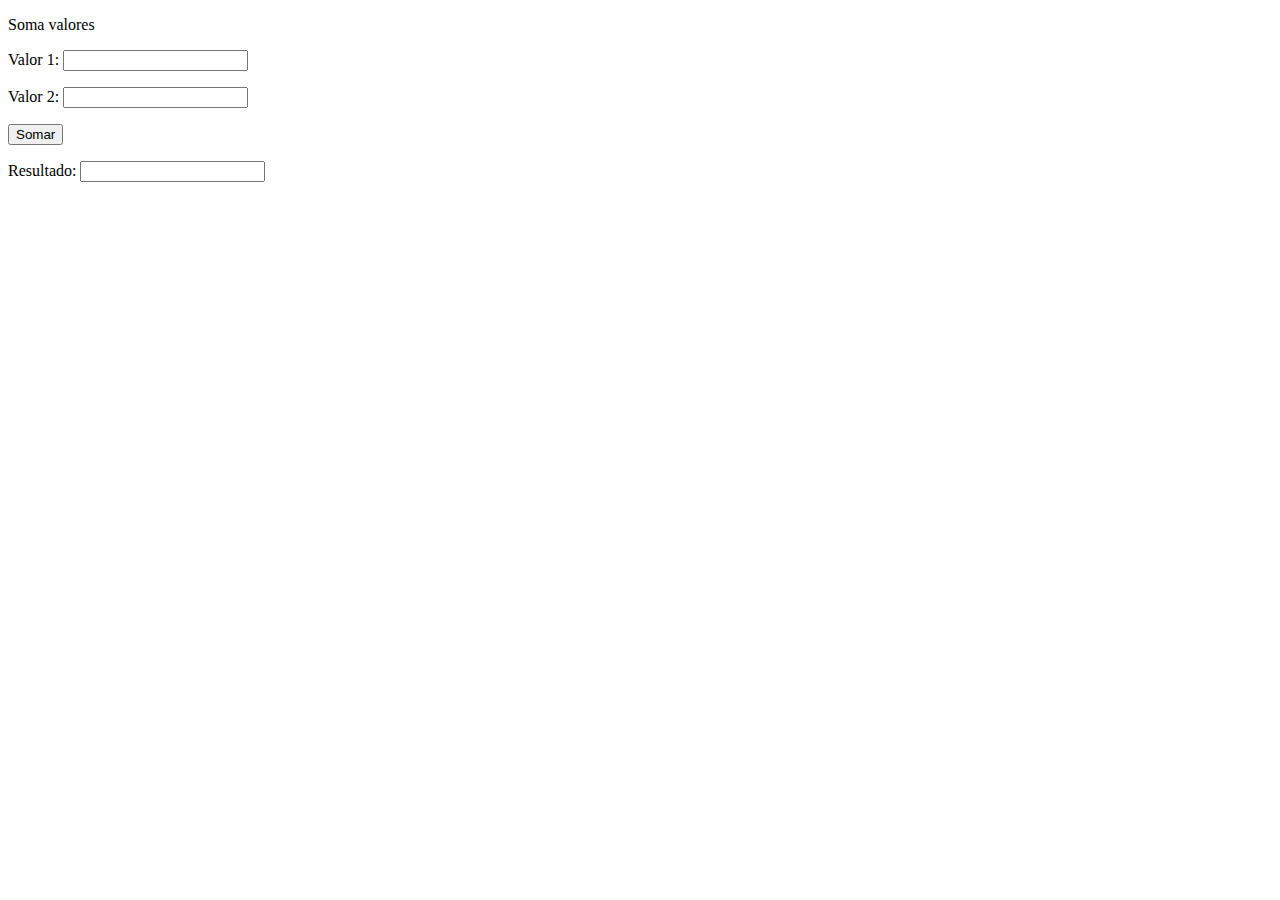
<file: index.html>
<!DOCTYPE html>
<html lang="pt-BR">
<head>
    <meta charset="UTF-8">
    <meta http-equiv="X-UA-Compatible" content="IE=edge">
    <meta name="viewport" content="width=device-width, initial-scale=1.0">
    <title>NewTab</title>    
</head>

<body>
    <form name=somar method="post" action="#" >
        <p>Soma valores</p>
        <p>Valor 1: <input type="text" name="valor1" id="valor1" required/></p>
        <p>Valor 2: <input type="text" name="valor2" id="valor2" required /></p>
        <p><input type="button" name="somar" value="Somar" onclick="sum()"/></p>
        <p>Resultado: <input type="text" name="Resultado" id="res"></p>
    </form>

<script>

If(valueOne && valueTwo) {
    If(type of(valueOne) === "Number" && type of(valueTwo) === "Number") {
    sumFunction(valueOne, valueTwo);
}
}



function sum() {

            var n1 = document.getElementById('valor1')
            var n2 = document.getElementById('valor2')
            var total = n1 + n2
            res.value = total
            res.innerHTML = `A soma entre ${n1} e ${n2} é igual a <strong>${total}</strong>`

}

</script>

</body>

</html>
</file>
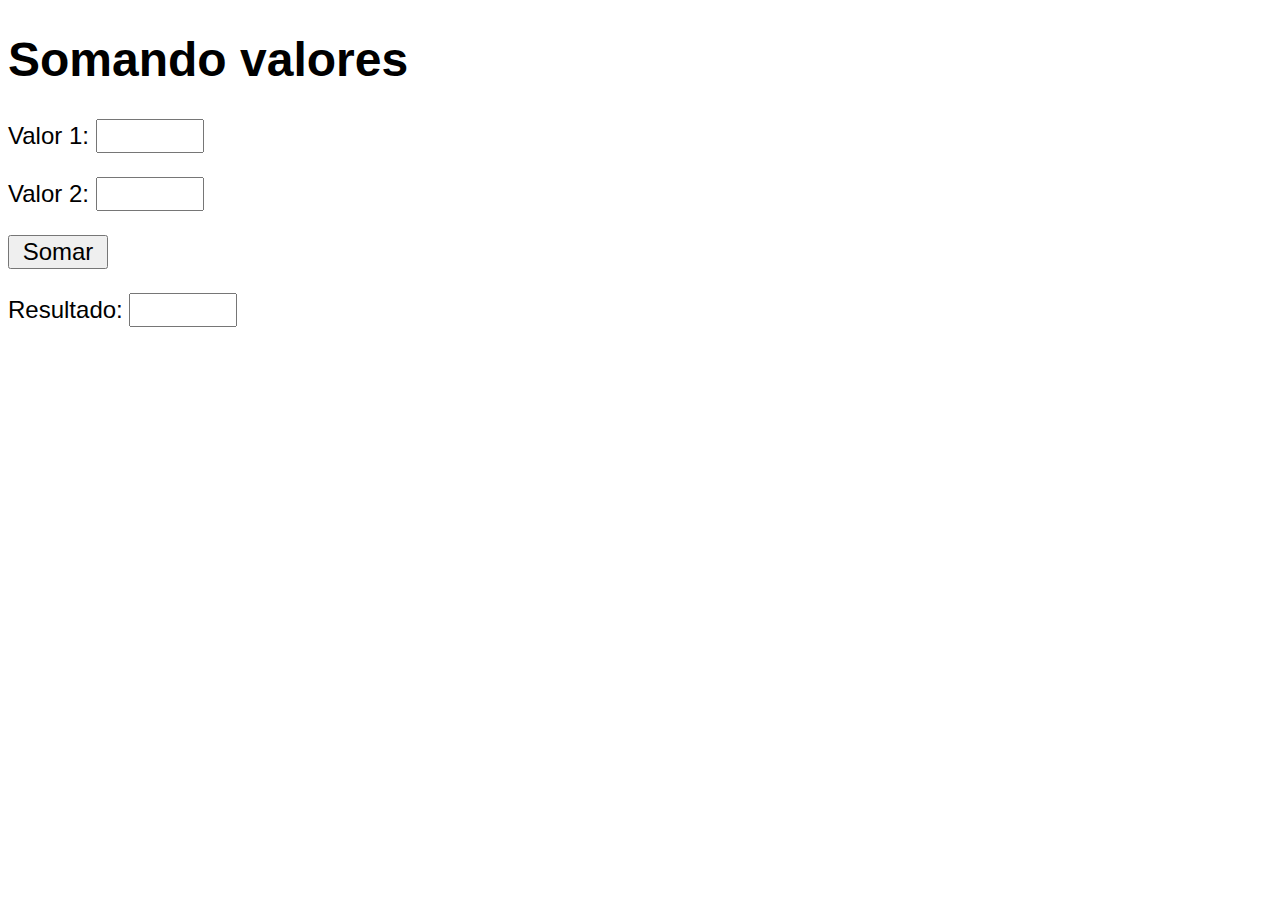
<file: soma.html>
<!DOCTYPE html>
<html lang="pt-BR">
<head>
    <meta charset="UTF-8">
    <meta http-equiv="X-UA-Compatible" content="IE=edge">
    <meta name="viewport" content="width=device-width, initial-scale=1.0">
    <title>Somando números</title>
    <style>
        body {
            font: normal 18pt Arial;
        }
        input {
            font: normal 18pt Arial;
            width: 100px;
        }
        div#res {
            margin-top: 20px;
        }
    </style>
</head>
<body>
    <h1>Somando valores</h1>
    <p>Valor 1: <input type="number" name="txtn1" id="txtn1"></p>
    <p>Valor 2: <input type="number" name="txtn2" id="txtn2"></p>
    <input type="button" value="Somar" onclick="somar()">
    <p>Resultado: <input type="number" name="resultado" id="res"></p>
    
    <script>
function somar() {
        var tn1 = window.document.getElementById('txtn1')
        var tn2 = window.document.getElementById('txtn2')
        var n1 = Number(tn1.value)
        var n2 = Number(tn2.value)
        if((n1 < 0 || n2 < 0) || (n1 == "" || n2 == "")) {
            window.alert('Não são permitidos valores vazios ou negativos nos campos Valor 1 e Valor 2')
        } else {
            res.value = n1 + n2
        }
}

        /*function somar() {
            var tn1 = window.document.getElementById('txtn1')
            var tn2 = window.document.getElementById('txtn2')
            var res = window.document.getElementById('res')
            var n1 = Number(tn1.value)
            var n2 = Number(tn2.value)
            var s = n1 + n2
            res.value = s
            
        }*/
    </script>
</body>
</html>
</file>
